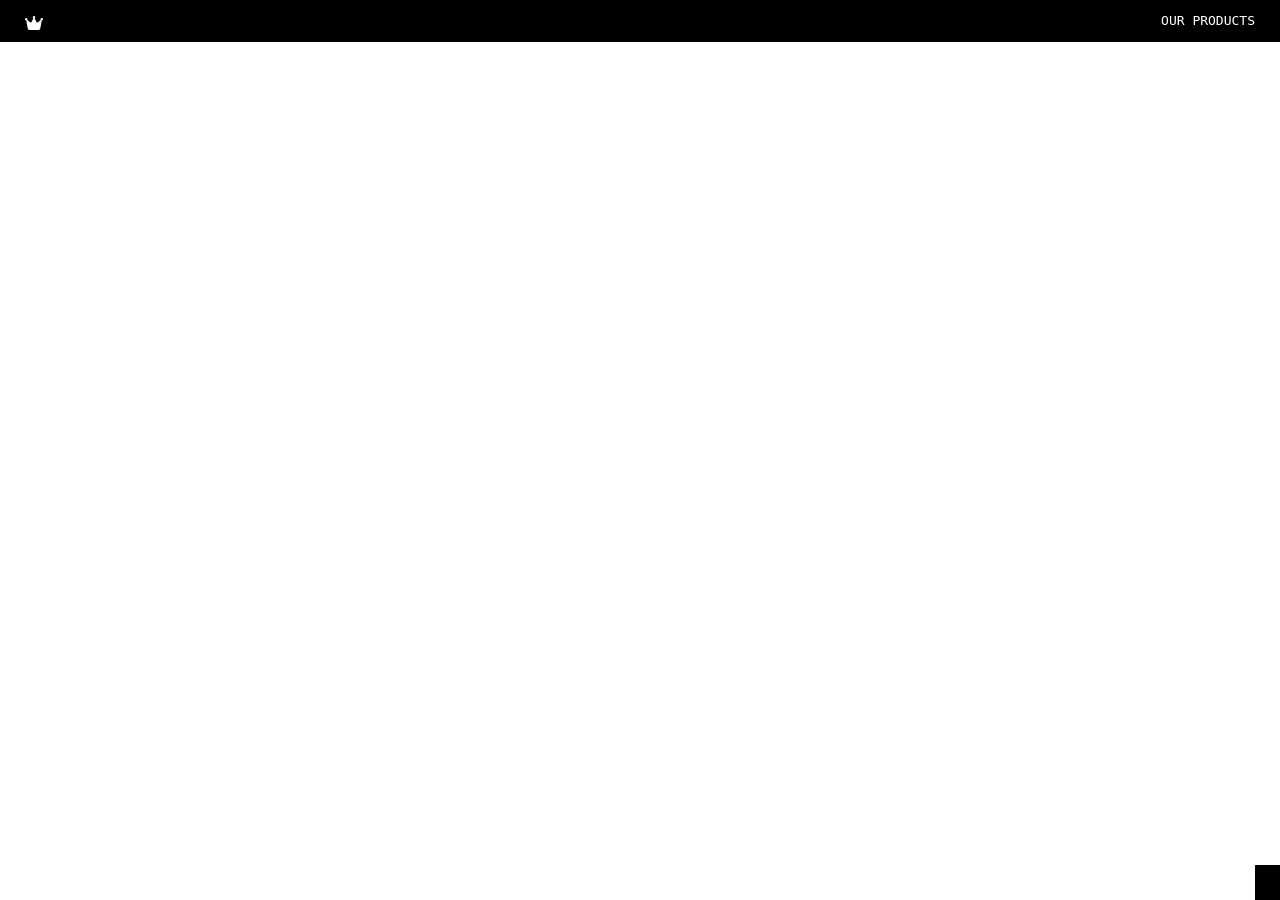
<file: Week1/Day5/index.html>
<!DOCTYPE html>
<html lang="en">

<head>
  <meta charset="utf-8" />
  <link rel="stylesheet" href="https://cdnjs.cloudflare.com/ajax/libs/font-awesome/6.1.1/css/all.min.css">
  <link rel="stylesheet" href="style.css">
  <title>Shopping Website</title>
</head>

<body>
  <!-- navbar -->
  <div id=header>

    <i class="fa-solid fa-crown" style="color: white; padding-left: 15px; padding-top: 5px;"></i>
    <a id=product href="products.html">OUR PRODUCTS</p>

  </div>
  <!-- navbar -->


  <!-- footer -->
  <div id=footer>

    <p>2025 <b>Emmanuelle</b></p>

  </div>

  <!-- footer -->
</body>

</html
</file>
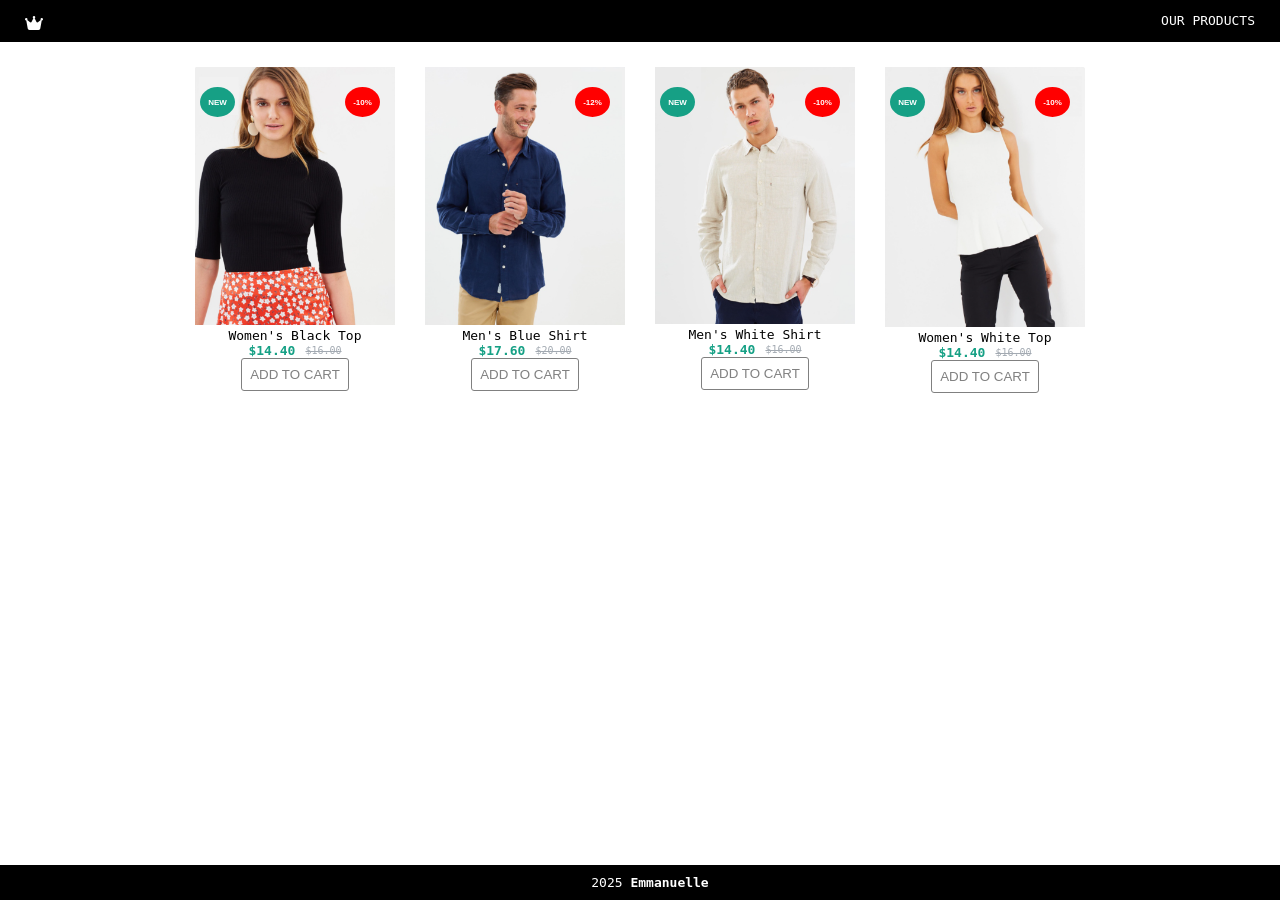
<file: Week1/Day5/products.html>
<!DOCTYPE html>
<html lang="en">

<head>
    <meta charset="utf-8" />
    <link rel="stylesheet" href="https://cdnjs.cloudflare.com/ajax/libs/font-awesome/6.1.1/css/all.min.css">
    <link rel="stylesheet" href="style.css">
    <title>Shopping Website</title>
</head>

<body>
    <!-- navbar -->
    <div id=header>

        <i class="fa-solid fa-crown" style="color: white; padding-left: 15px; padding-top: 5px;"></i>
        <p id=product>OUR PRODUCTS</p>

    </div>
    <!-- navbar -->

    <!-- Products -->

    <!-- First Row -->
    <br>
    <div id=firstRow class=centeredText>
        <div class = "products">
            <img class="productImg" src="images/image1.png" width="200px"">
            <p class = " description">Women's Black Top</p>

            <div class=centeredText>
                <span class="price">$14.40</span>
                <span class="disocuntedPrice">$16.00</span>
            </div>
            <div class="centeredText">
                <button class="addToCart">ADD TO CART</button>
            </div>

            <div>
                <button class="New">NEW</button>
            </div>
            <div>
                <button class="discount">-10%</button>
            </div>

            <div class="icons">
                <i class="fa-solid fa-eye" style="position: absolute; top: 130px;left: 55px; background-color: white; padding: 3px; "></i>
                <i class="fa-solid fa-bag-shopping" style="position: absolute; top: 130px;left: 85px; background-color: white; padding: 3px;"></i>
                <i class="fa-solid fa-cart-shopping" style="position: absolute; top: 130px;left: 110px; background-color: white; padding: 3px;"></i>
            </div>

        </div>

        <div class = "products">
            <img src="images/image2.png" width="200px"">
            <p class = " description">Men's Blue Shirt</p>

            <div class=centeredText>
                <span class="price">$17.60</span>
                <span class="disocuntedPrice">$20.00</span>
            </div>

            <div class="centeredText">
                <button class="addToCart">ADD TO CART</button>
            </div>

            <div>
                <button class="discount">-12%</button>
            </div>
        </div>

        <div class = "products">
            <img src="images/image3.png" width="200px"">
            <p class = " description">Men's White Shirt</p>

            <div class=centeredText>
                <span class="price">$14.40</span>
                <span class="disocuntedPrice">$16.00</span>
            </div>



            <div class="centeredText">
                <button class="addToCart">ADD TO CART</button>
            </div>

            <div>
                <button class="New">NEW</button>
            </div>
            <div>
                <button class="discount">-10%</button>
            </div>
        </div>

        <div class = "products">
            <img src="images/image4.png" width="200px"">
            <p class = " description">Women's White Top</p>

            <div class=centeredText>
                <span class="price">$14.40</span>
                <span class="disocuntedPrice">$16.00</span>
            </div>

            <div class="centeredText">
                <button class="addToCart">ADD TO CART</button>
            </div>

            <div>
                <button class="New">NEW</button>
            </div>
            <div>
                <button class="discount">-10%</button>
            </div>
        </div>
    </div>
    <!-- First Row -->


    <!-- span {
        position: absolute;
        top: 10px;
        left: 10px;
        width: 100px;
        height: 100px;
        background-color: aquamarine;
        border-radius: 50%;
    }
<div style="border: 1px solid black; width: 25%; height: 300px; position: relative;">
    <span>
        NEW
    </span>
</div> -->





    <!-- Products -->


    <!-- footer -->
    <div id=footer>

        <p>2025 <b>Emmanuelle</b></p>

    </div>

    <!-- footer -->
</body>

</html
</file>
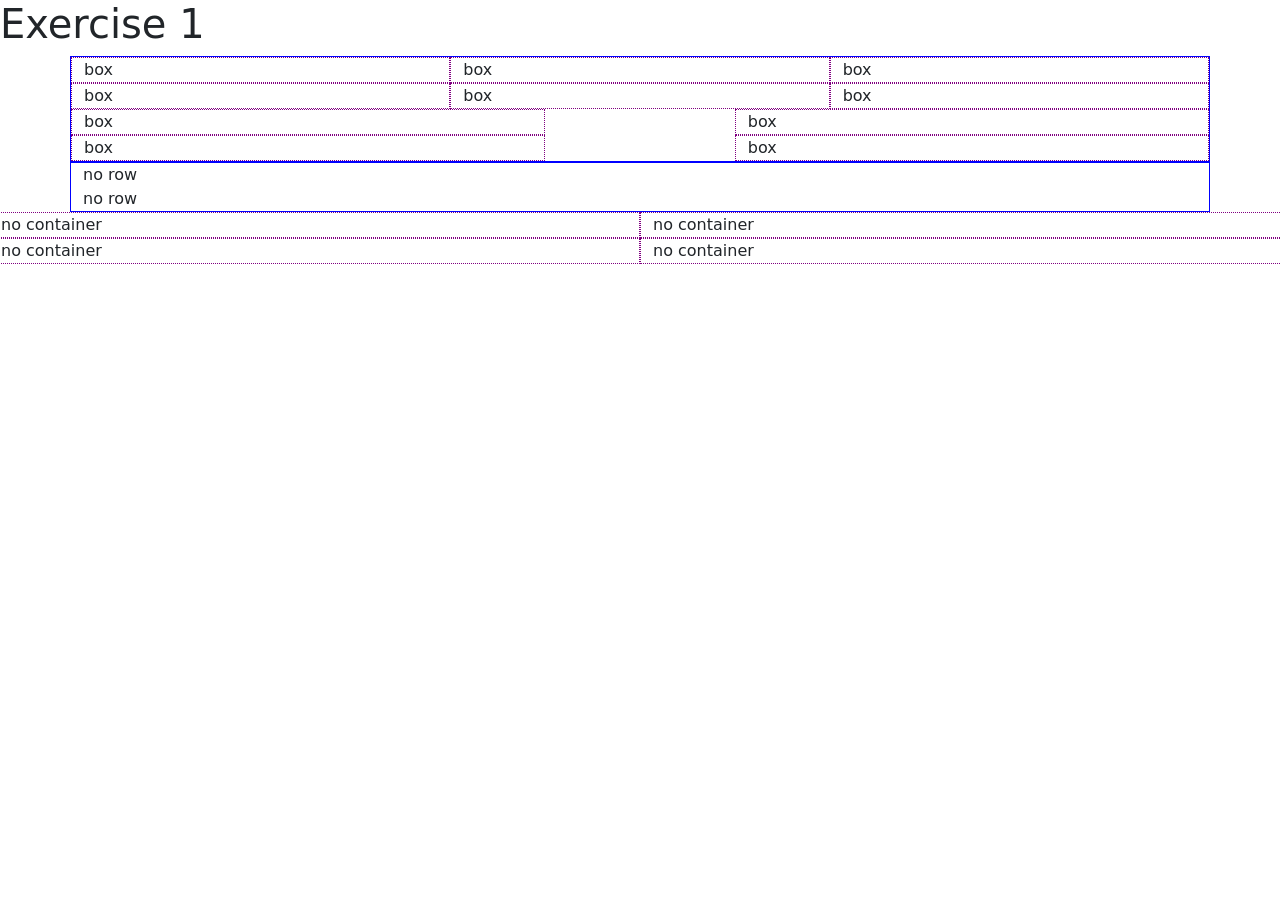
<file: Week2/Day3/exercise1.html>
<!DOCTYPE html>
<html lang="en">

<head>
    <meta charset="UTF-8">
    <meta name="viewport" content="width=device-width, initial-scale=1.0">
    <title>Bootstrap</title>
    <link href="https://cdn.jsdelivr.net/npm/bootstrap@5.3.6/dist/css/bootstrap.min.css" rel="stylesheet"
        integrity="sha384-4Q6Gf2aSP4eDXB8Miphtr37CMZZQ5oXLH2yaXMJ2w8e2ZtHTl7GptT4jmndRuHDT" crossorigin="anonymous">

    <style>
        .container {
            border: 1px solid blue;
        }

        .row>div {
            border: 1px dotted purple
        }
    </style>
</head>

<body>

    <h1>Exercise 1</h1>

    <div class="container">



        <div class="row">
            <div class="col-4">
                <div>box</div>

            </div>
            <div class="col-4">
                <div>box</div>
            </div>
            <div class="col-4">
                <div>box</div>
            </div>
        </div>

        <div class="row">
            <div class="col-4">
                <div>box</div>

            </div>
            <div class="col-4">
                <div>box</div>
            </div>
            <div class="col-4">
                <div>box</div>
            </div>
        </div>


        <div class="row">
            <div class="col-5">
                <div>box</div>
            </div>
            <div class="col-5 offset-2">
                <div>box</div>
            </div>
        </div>
        <div class="row">
            <div class="col-5">
                <div>box</div>
            </div>
            <div class="col-5 offset-2">
                <div>box</div>
            </div>
        </div>


    </div>

    <div class="container">
        <div class="col-6">
            <div>no row</div>
        </div>
        <div class="col-6">
            <div>no row</div>
        </div>
    </div>


    <div class="row">
        <div class="col-6">
            <div>no container</div>
        </div>
        <div class="col-6">
            <div>no container</div>
        </div>
    </div>
    <div class="row">
        <div class="col-6">
            <div>no container</div>
        </div>
        <div class="col-6">
            <div>no container</div>
        </div>
    </div>

 

</body>

</html>
</file>
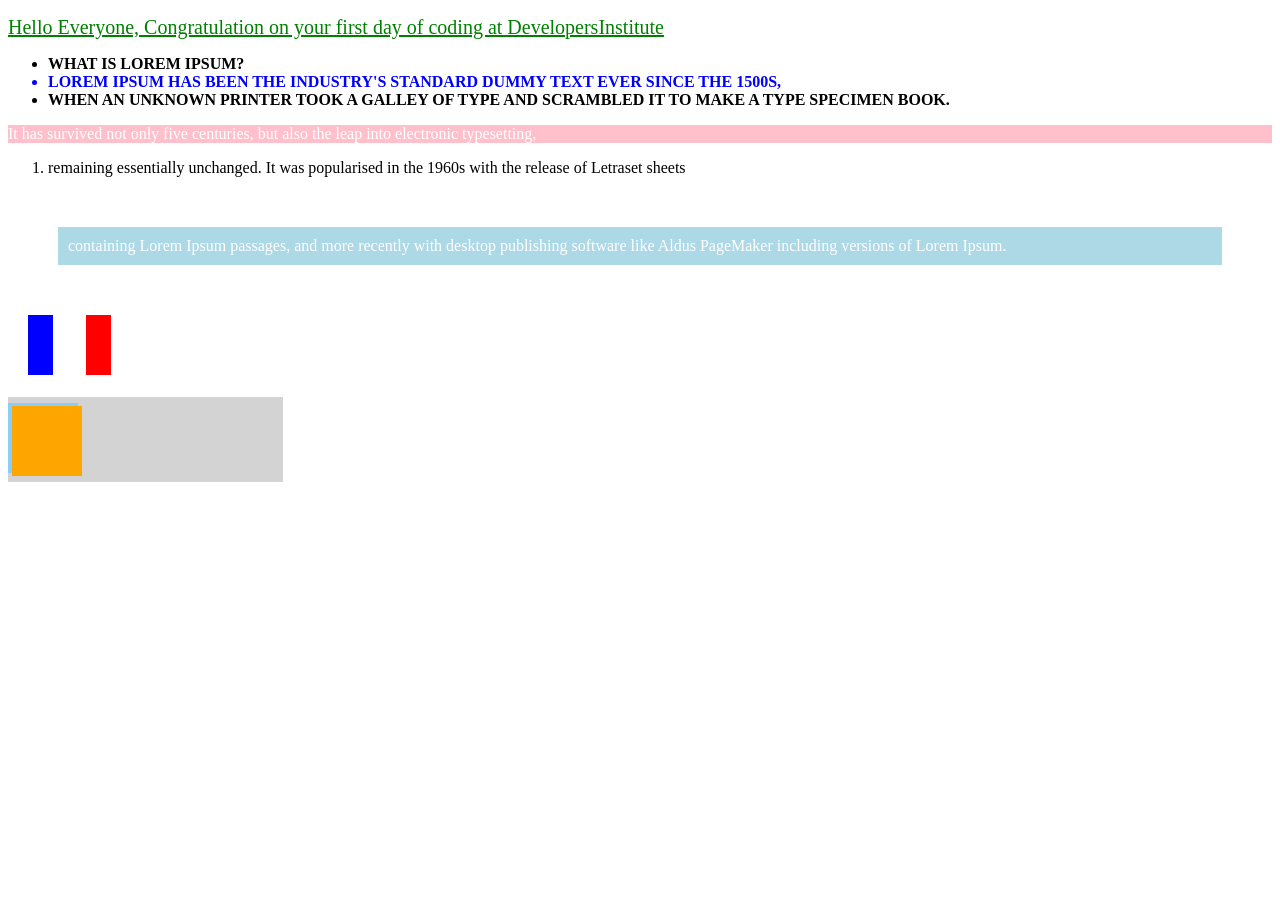
<file: Week1/Day1/CSS/exercise1.html>
<!DOCTYPE html>
<html lang="en">
  <head>
    <meta charset="UTF-8" />
    <meta name="viewport" content="width=device-width, initial-scale=1.0" />
    <title>CSS - Exercise 1</title>
    <link rel="stylesheet" href="Stylesheet/stylesheet.css" />
  </head>

  <body>
    <p>
      <u style="color: green; font-size: 20px">
        Hello Everyone, Congratulation on your first day of coding at
        DevelopersInstitute
      </u>
    </p>

    <div id="firstDiv">
      <ul>
        <li>What is Lorem Ipsum?</li>
        <li id="blueColor">
          Lorem Ipsum has been the industry's standard dummy text ever since the
          1500s,
        </li>
        <li>
          when an unknown printer took a galley of type and scrambled it to make
          a type specimen book.
        </li>
      </ul>
    </div>

    <div id="secondDiv">
      <p>
        It has survived not only five centuries, but also the leap into
        electronic typesetting,
      </p>
      <ol>
        <li>
          remaining essentially unchanged. It was popularised in the 1960s with
          the release of Letraset sheets
        </li>
      </ol>
      <p
        id="secondParagrapgh"
        style="background-color: lightblue; margin: 50px; padding: 10px"
      >
        containing Lorem Ipsum passages, and more recently with desktop
        publishing software like Aldus PageMaker including versions of Lorem
        Ipsum.
      </p>
    </div>

    <div id="div1" class="frenchFlag"></div>
    <div class="frenchFlag"></div>
    <div id="div3" class="frenchFlag"></div>

    <br>
    <br>


    <div id="greyBox"></div>

    <br>

    <div id="blueBox"></div>

    <br>

    <div id="orangeBox"></div>


  </body>
</html>
</file>
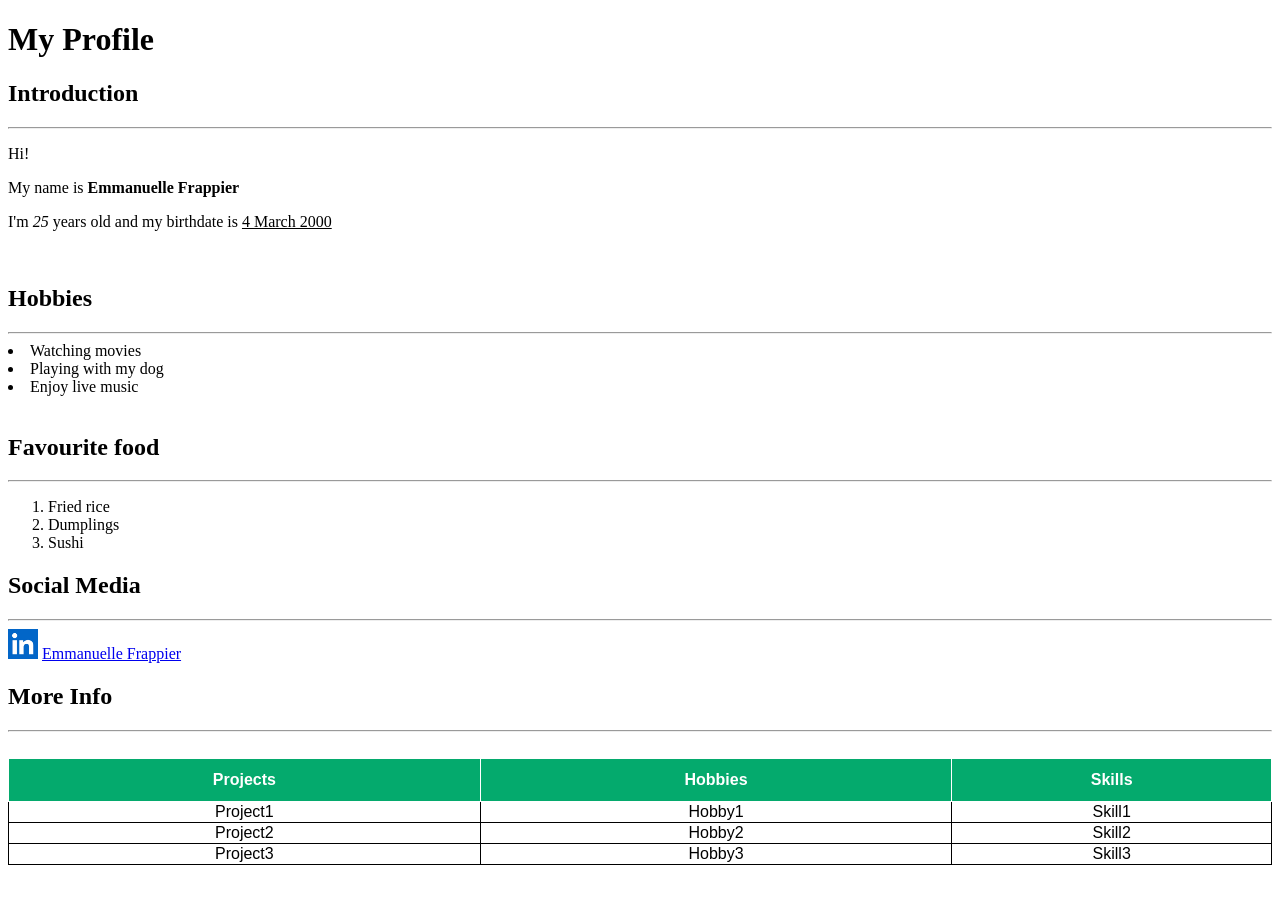
<file: Week1/Day1/HTML/FirstWebsite.html>
<!DOCTYPE html>
<html lang="en">
  <head>
    <meta charset="UTF-8" />
    <meta name="viewport" content="width=device-width, initial-scale=1.0" />
    <style>
      #table1 {
        font-family: Arial, Helvetica, sans-serif;
        border-collapse: collapse;
        border: 1px solid;
        width: 100%;
      }
      #table1 th {
        padding-top: 12px;
        padding-bottom: 12px;
        text-align: center;
        background-color: #04aa6d;
        color: white;
        border: 1px solid;
      }
      td {
        border: 1px solid;
        text-align: center;
      }
    </style>
    <title>First Website</title>
  </head>
  <body>
    <h1>My Profile</h1>

    <h2>Introduction</h2>
    <hr />

    <p>Hi!</p>
    <p>My name is <b>Emmanuelle Frappier</b></p>
    <p>I'm <i>25</i> years old and my birthdate is <u>4 March 2000</u></p>
    <br />

    <h2>Hobbies</h2>
    <hr />
    <li>Watching movies</li>
    <li>Playing with my dog</li>
    <li>Enjoy live music</li>
    <br />

    <h2>Favourite food</h2>
    <hr />
    <ol>
      <li>Fried rice</li>
      <li>Dumplings</li>
      <li>Sushi</li>
    </ol>

    <h2>Social Media</h2>
    <hr />

    <img src="images/linkedin.png" width="30" />
    <a href="https://www.linkedin.com/in/emmanuelle-frappier-5b8500110/"
      >Emmanuelle Frappier</a
    >
    <br />

    <h2>More Info</h2>
    <hr />
    <br />
    <table id="table1">
      <tr>
        <th>Projects</th>
        <th>Hobbies</th>
        <th>Skills</th>
      </tr>
      <tr>
        <td>Project1</td>
        <td>Hobby1</td>
        <td>Skill1</td>
      </tr>
      <tr>
        <td>Project2</td>
        <td>Hobby2</td>
        <td>Skill2</td>
      </tr>
      <tr>
        <td>Project3</td>
        <td>Hobby3</td>
        <td>Skill3</td>
      </tr>
    </table>

    <br />
  </body>
</html>
</file>
<file: Week1/Day5/style.css>
body{
    font-family: monospace;
}

*{
    margin: 0;
    padding: 0;
}

#header{
    background-color: black;
    padding: 10px;
}

#product{
    display: inline;
    color: white;
    position: absolute;
    right: 25px;
    top: 13px;
    font-family: monospace;
    text-decoration: none;
}

#footer {
    position: fixed;
    bottom: 0;
    width: 100%;
    background-color: black;
    color: white;
    text-align: center;
    padding: 10px;
}

#firstRow > div{
    display: inline-block;
    padding: 10px;
}

#secondRow > div{
    display: inline-block;
    padding: 10px;
}

#thirdRow > div{
    display: inline-block;
    padding: 10px;
}

.description {
    text-align: center;
}

.price {
    font-weight: bold;
    color: #16a085;
}

.disocuntedPrice{
    align-content: center;
    text-decoration: line-through;
    color: #a3aab2;
    font-size: 10px;
}

.centeredText{
    display: flex;
    justify-content: center;
    gap: 10px;
}

.addToCart{
    display: flex;
    justify-content: center;
    background-color: white;
    color: gray;
    padding: 8px;
    border-radius: 3px;
    border: 1px solid gray;
}

.products{
    position: relative;

}


.New{
    background-color: #16a085;
    color: white;
    padding: 8px;
    border-radius: 3px;
    border: none;
    border-radius: 50%;
    height: 30px;
    width: 35px;
    font-size: 8px;
    font-weight: bold;
    position: absolute;
    top: 30px;
    left: 15px;
}

.discount{
    background-color: red;
    color: white;
    padding: 8px;
    border-radius: 3px;
    border: none;
    border-radius: 50%;
    height: 30px;
    width: 35px;
    font-size: 8px;
    font-weight: bold;
    position: absolute;
    top: 30px;
    left: 160px;
}

.icons {
    display: none;
    transition: 0.3s;
}

.products:hover .icons{
    background-color: blue;
    display:block;
}
</file>
<file: Week1/Day1/CSS/Stylesheet/stylesheet.css>
#blueColor{
    color: blue;
  }

#firstDiv li{
    text-transform: uppercase;
    font-weight: bold;
}

#secondDiv p{
    color:white;
    background-color: pink;
}

#div1{
    background-color: blue; 
    margin-left: 20px;
}

#div3{
    background-color: red;
}

.frenchFlag{
    height: 60px;
    width: 25px;
    display: inline-block;
}

#greyBox{
    background-color: lightgray;
    height: 85px;
    width: 275px;
}

#blueBox{
    background-color: lightskyblue;
    height: 70px;
    width: 70px;
    position: absolute;
    top: 403px;
}

#orangeBox{
    background-color: orange;
    height: 70px;
    width: 70px;
    position: absolute;
    top: 406px;
    left: 12px;
}
</file>
